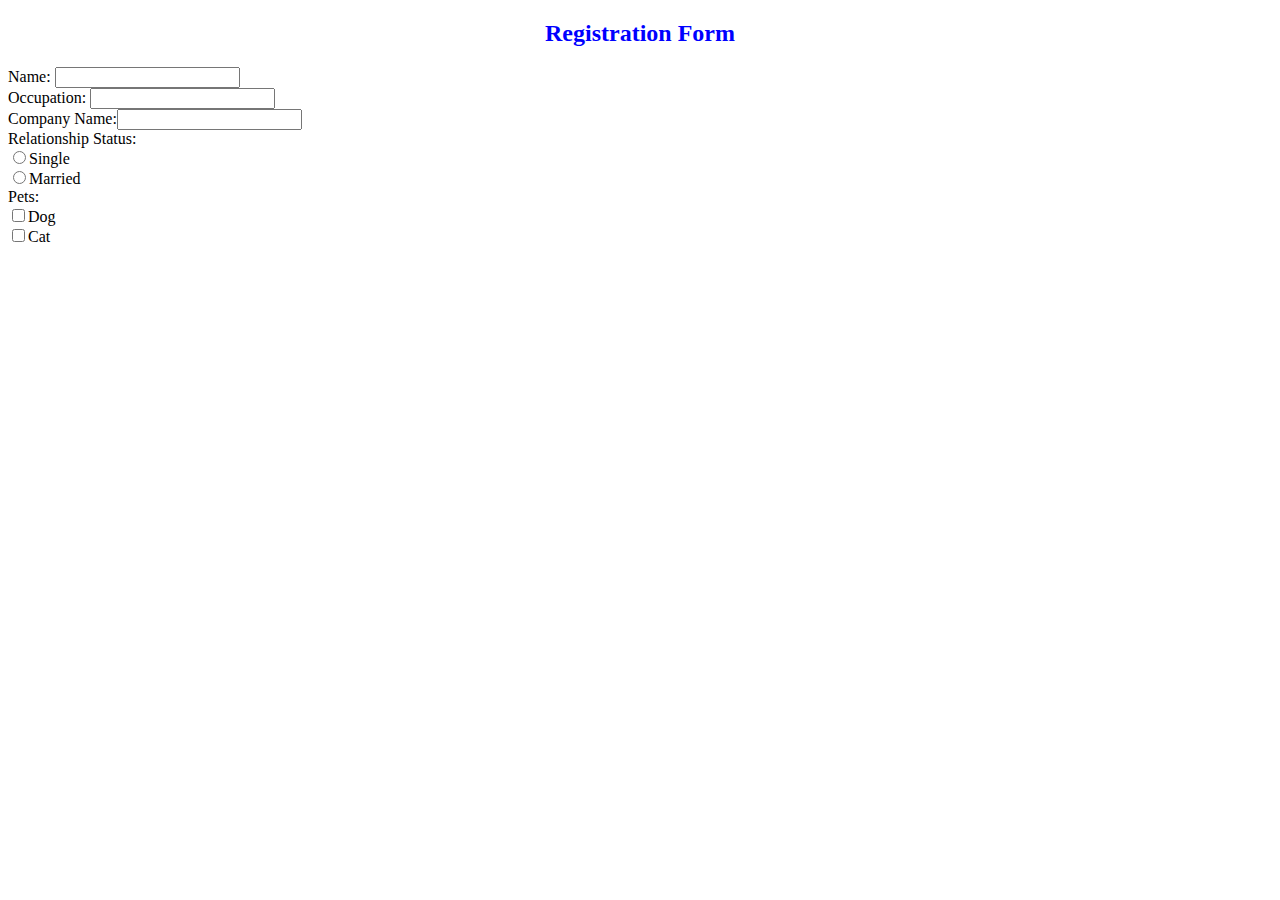
<file: index.html>
<!DOCTYPE html>
<html>
  <head>
    <title>Registration form</title>
    <link rel="stylesheet" type="text/css" href="Style.Css" />
  </head>
  <body>
    <h2><center>Registration Form</center></h2>
    <form>
      Name: <input type="text" /><br />
      Occupation: <input type="text" /><br />
      Company Name:<input type="text" /><br />
      Relationship Status:<br />
      <input type="radio" name="relationship" status />Single<br />
      <input type="radio" name="relationship" status />Married<br />
      Pets:<br />
      <input type="checkbox" />Dog<br />
      <input type="checkbox" />Cat<br />
    </form>
  </body>
</html>
</file>
<file: Style.Css>
/*Selector {
property: value;
}*/
h2{
	color: blue;
}

body{
	background-image: url(https://eoimages.gsfc.nasa.gov/images/imagerecords/57000/57657/WhiteSea.A2001113.0910.500m.jpg );
</file>
